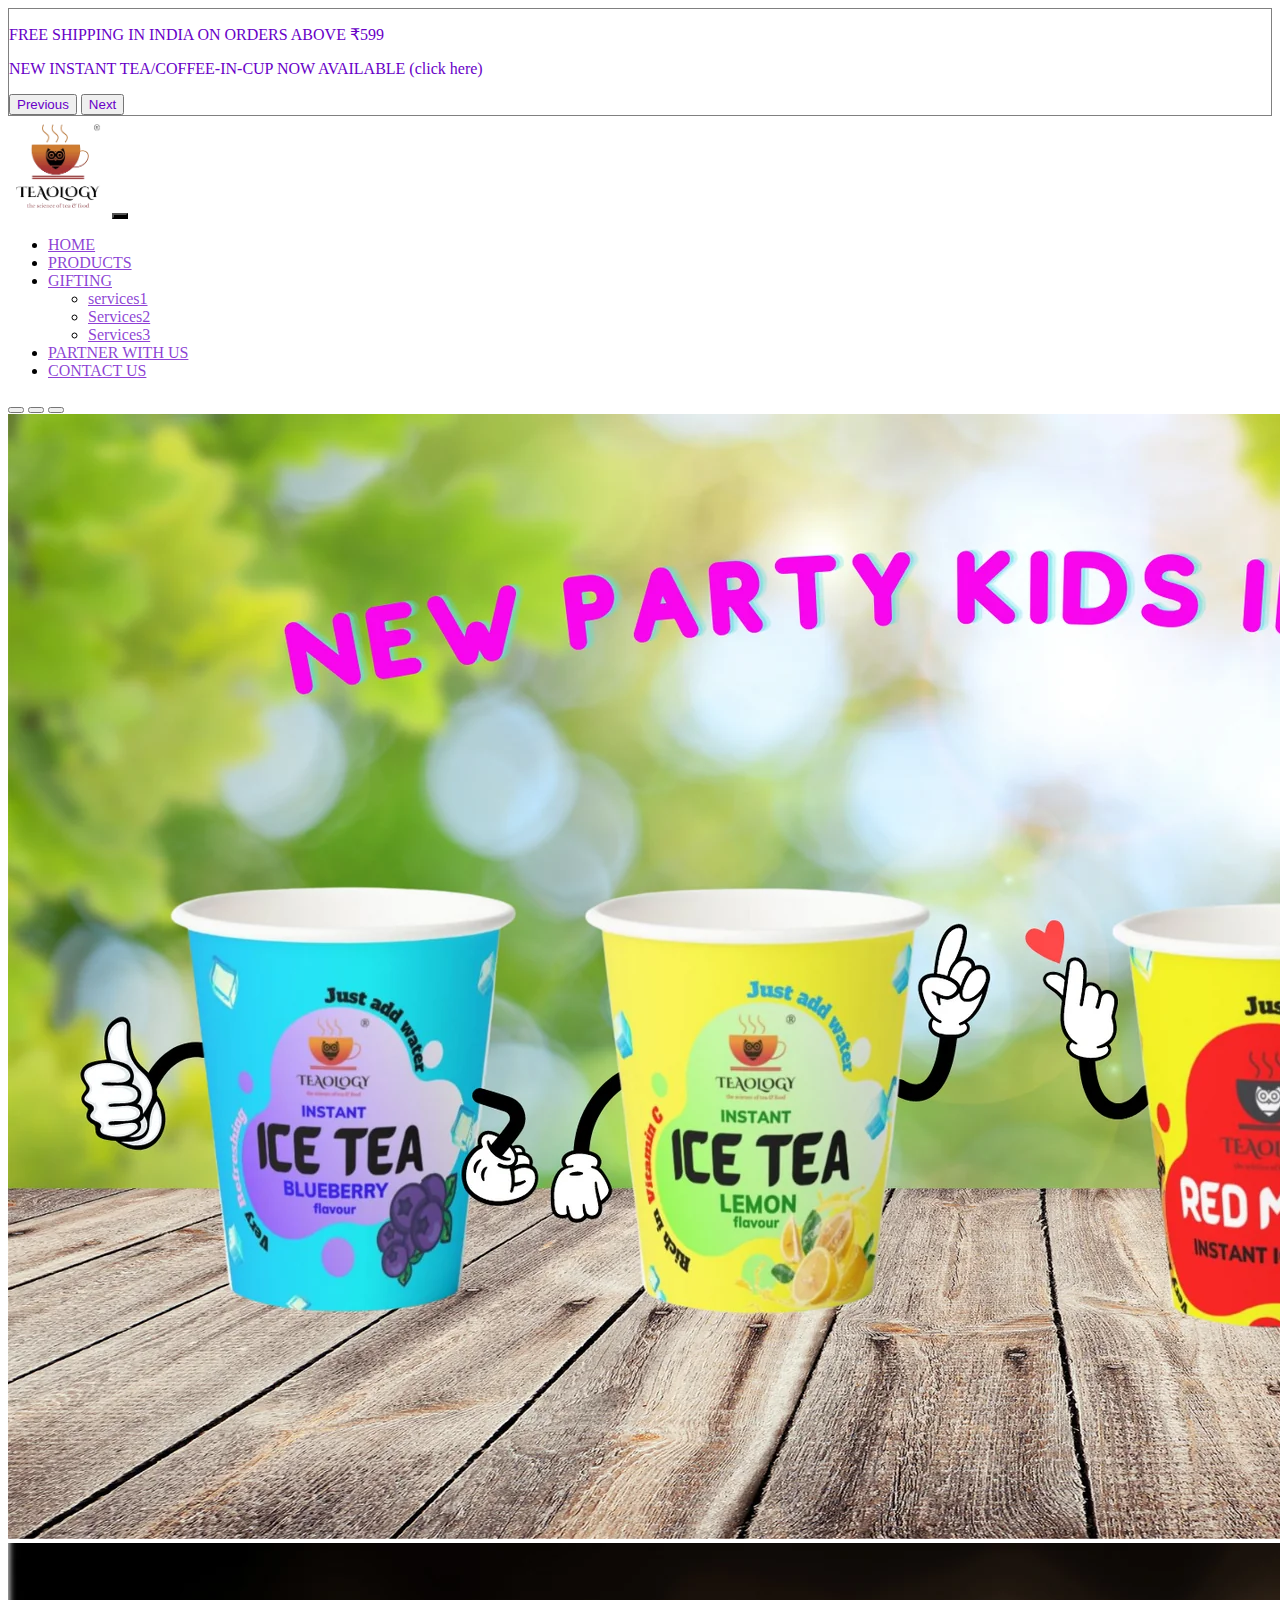
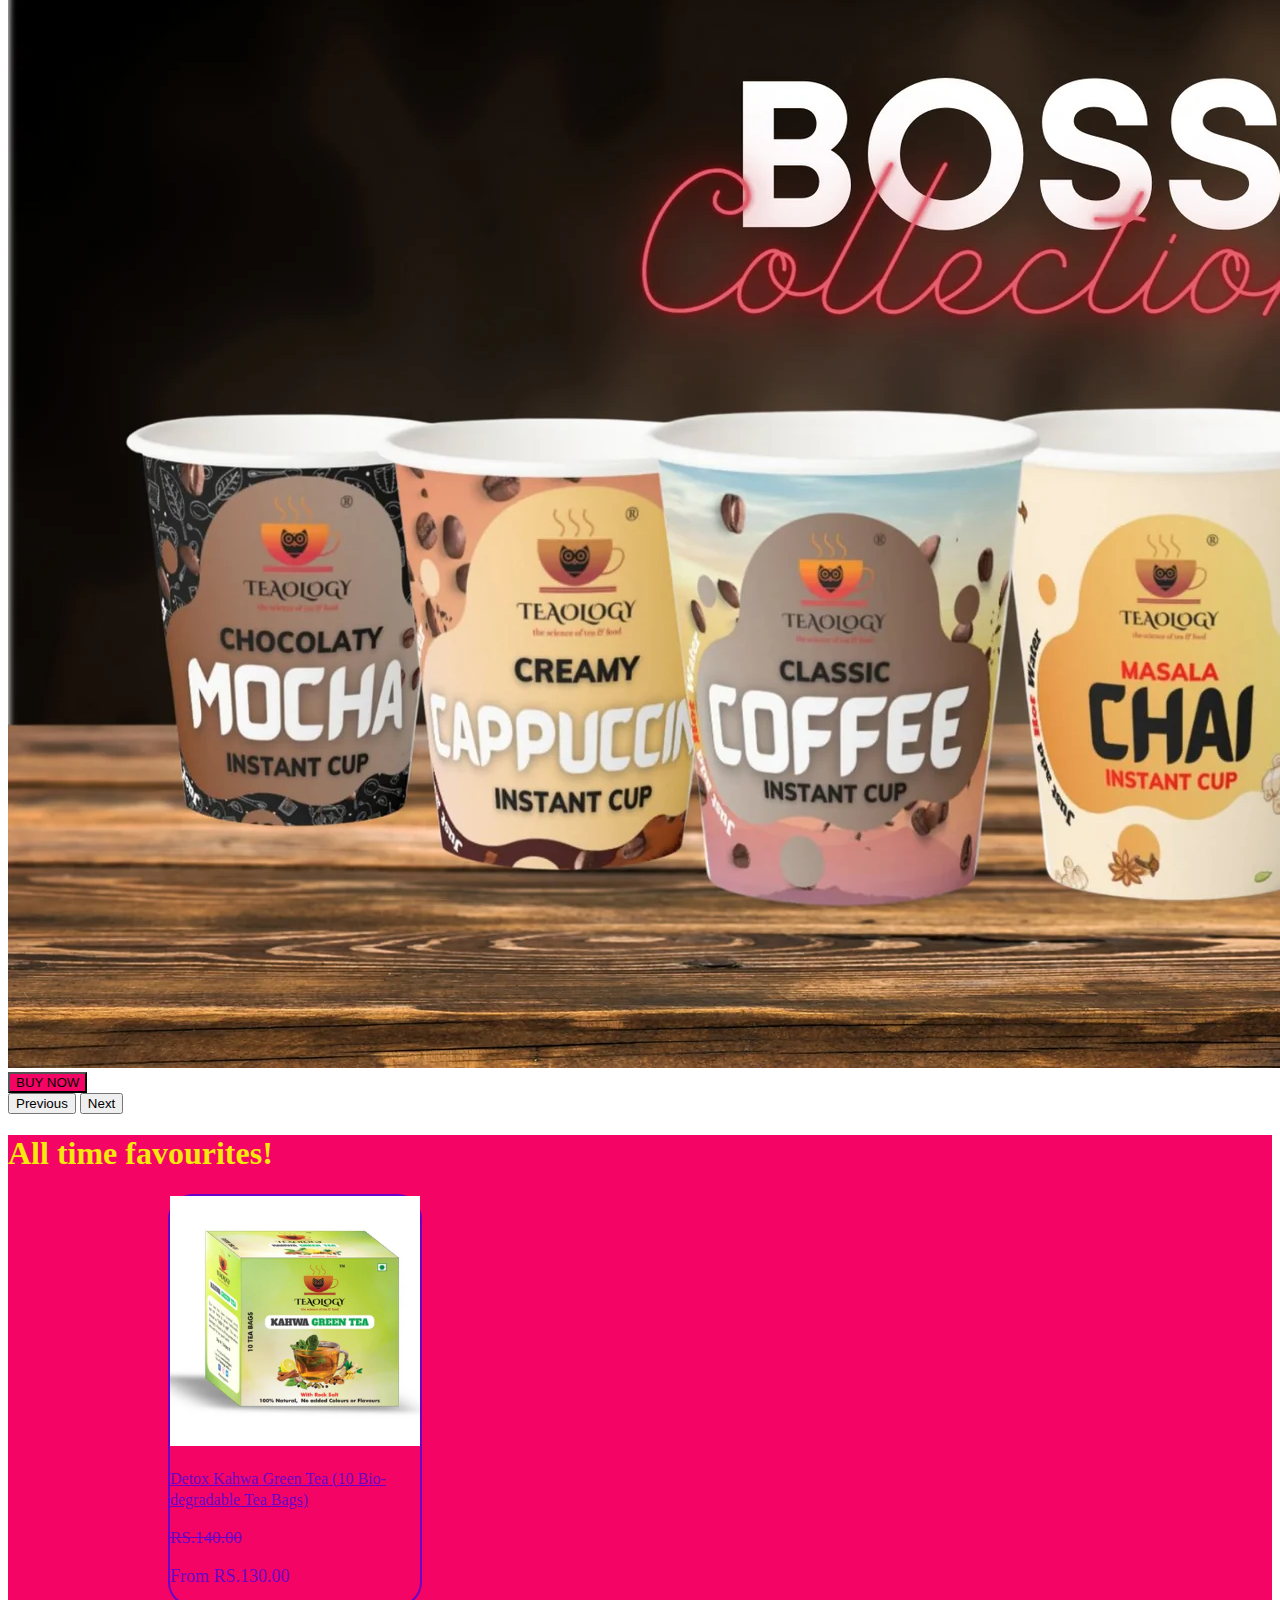
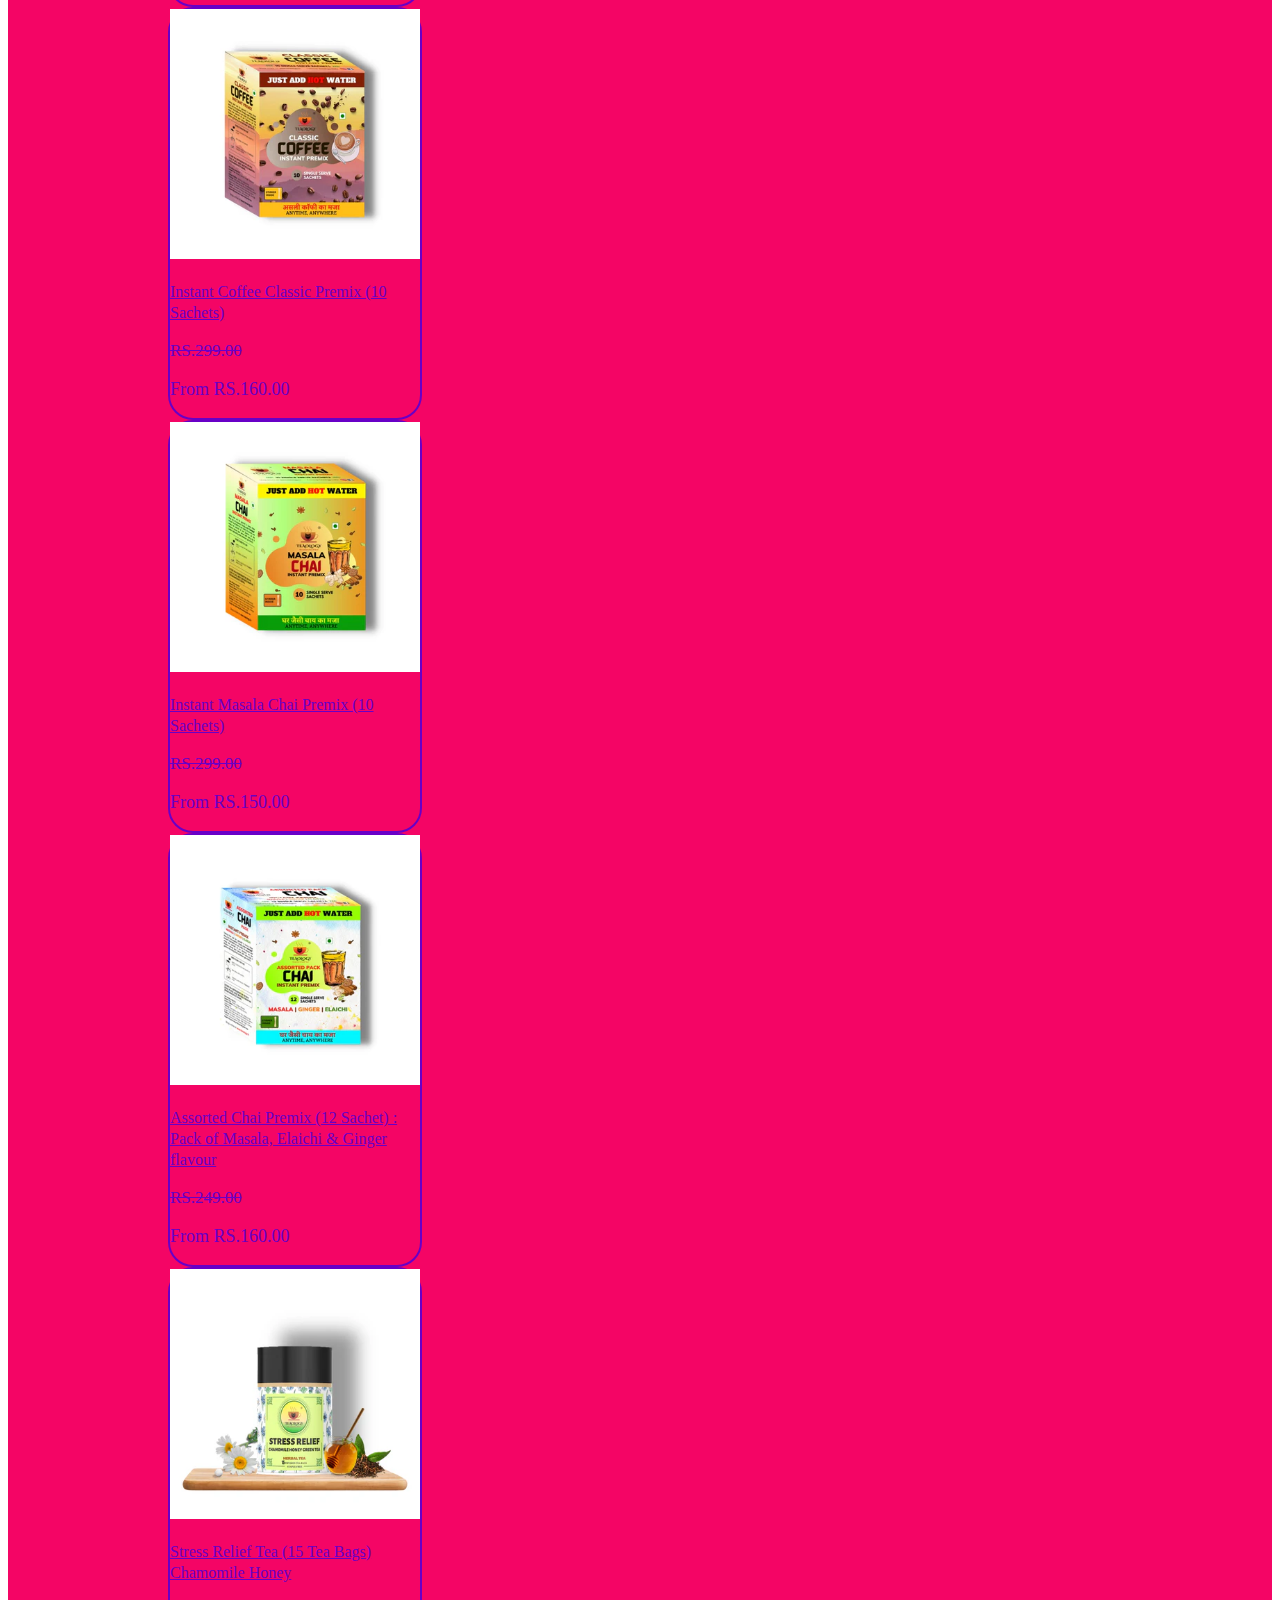
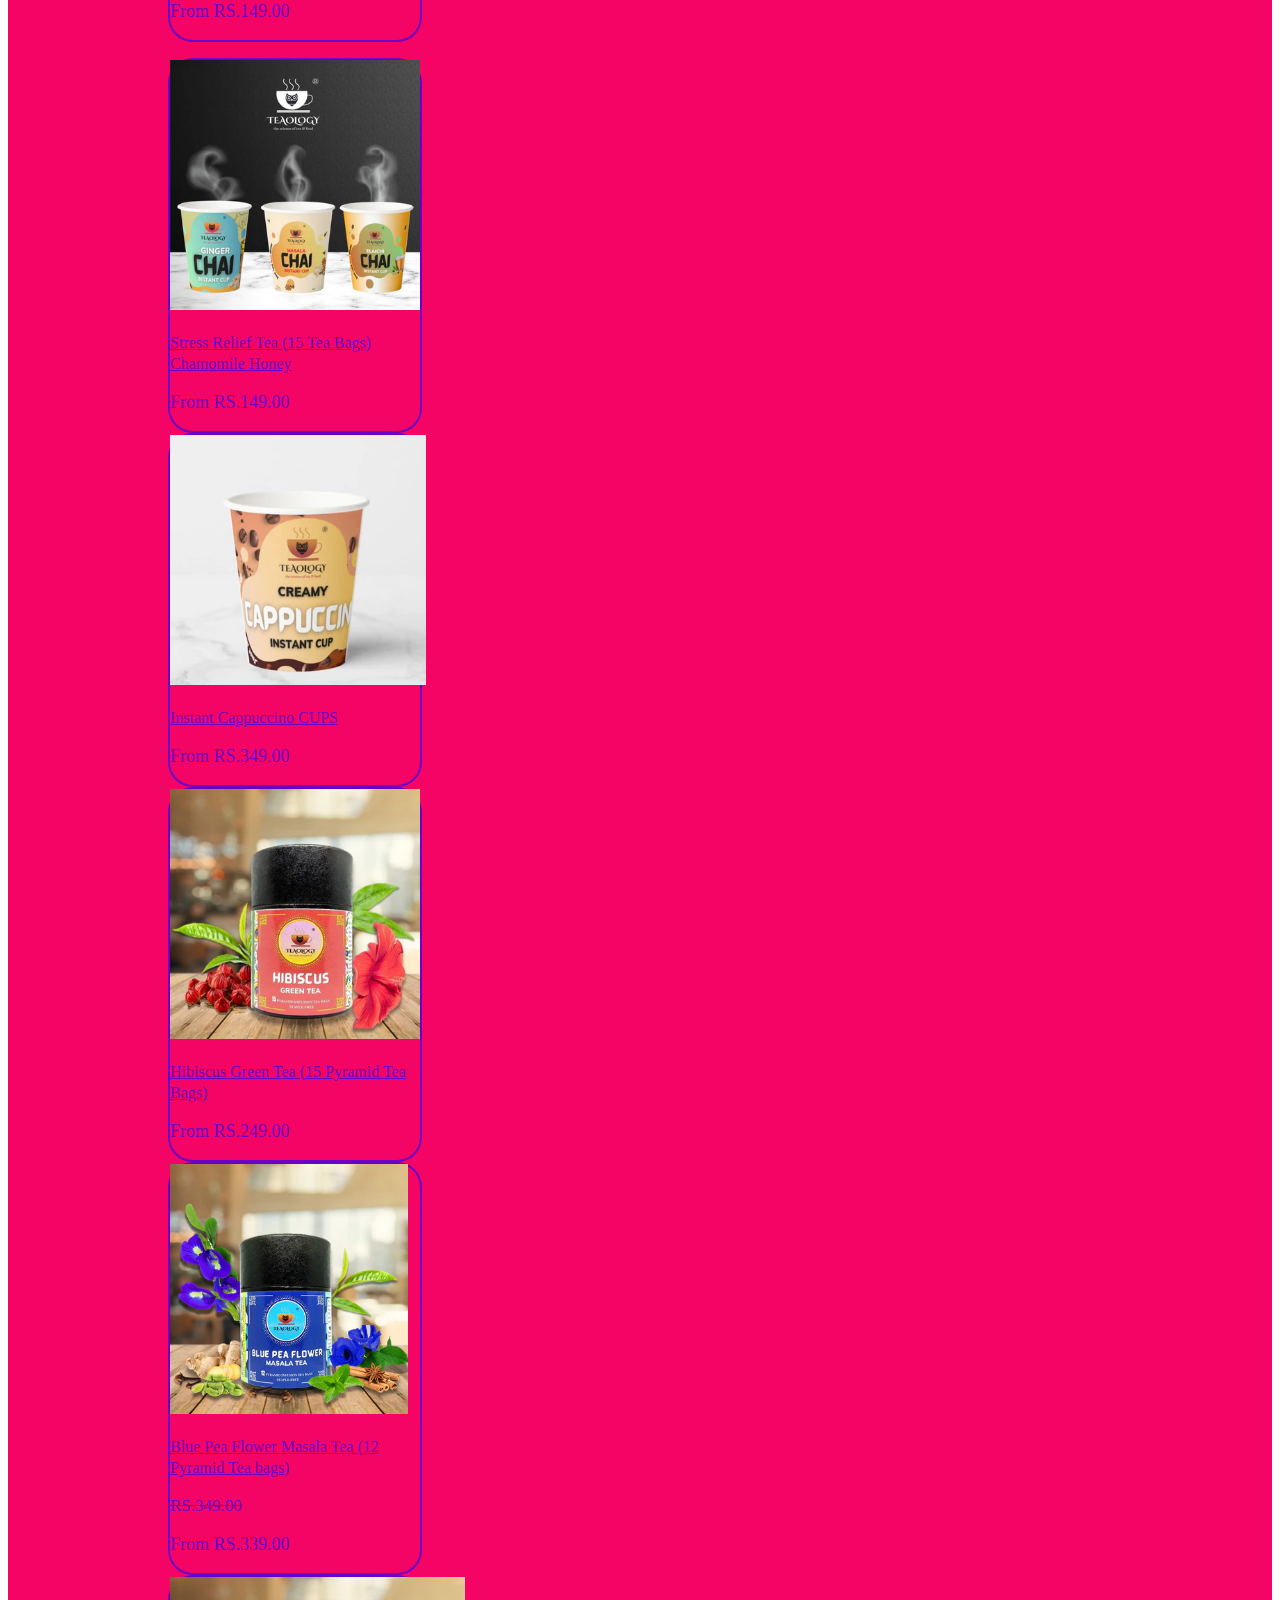
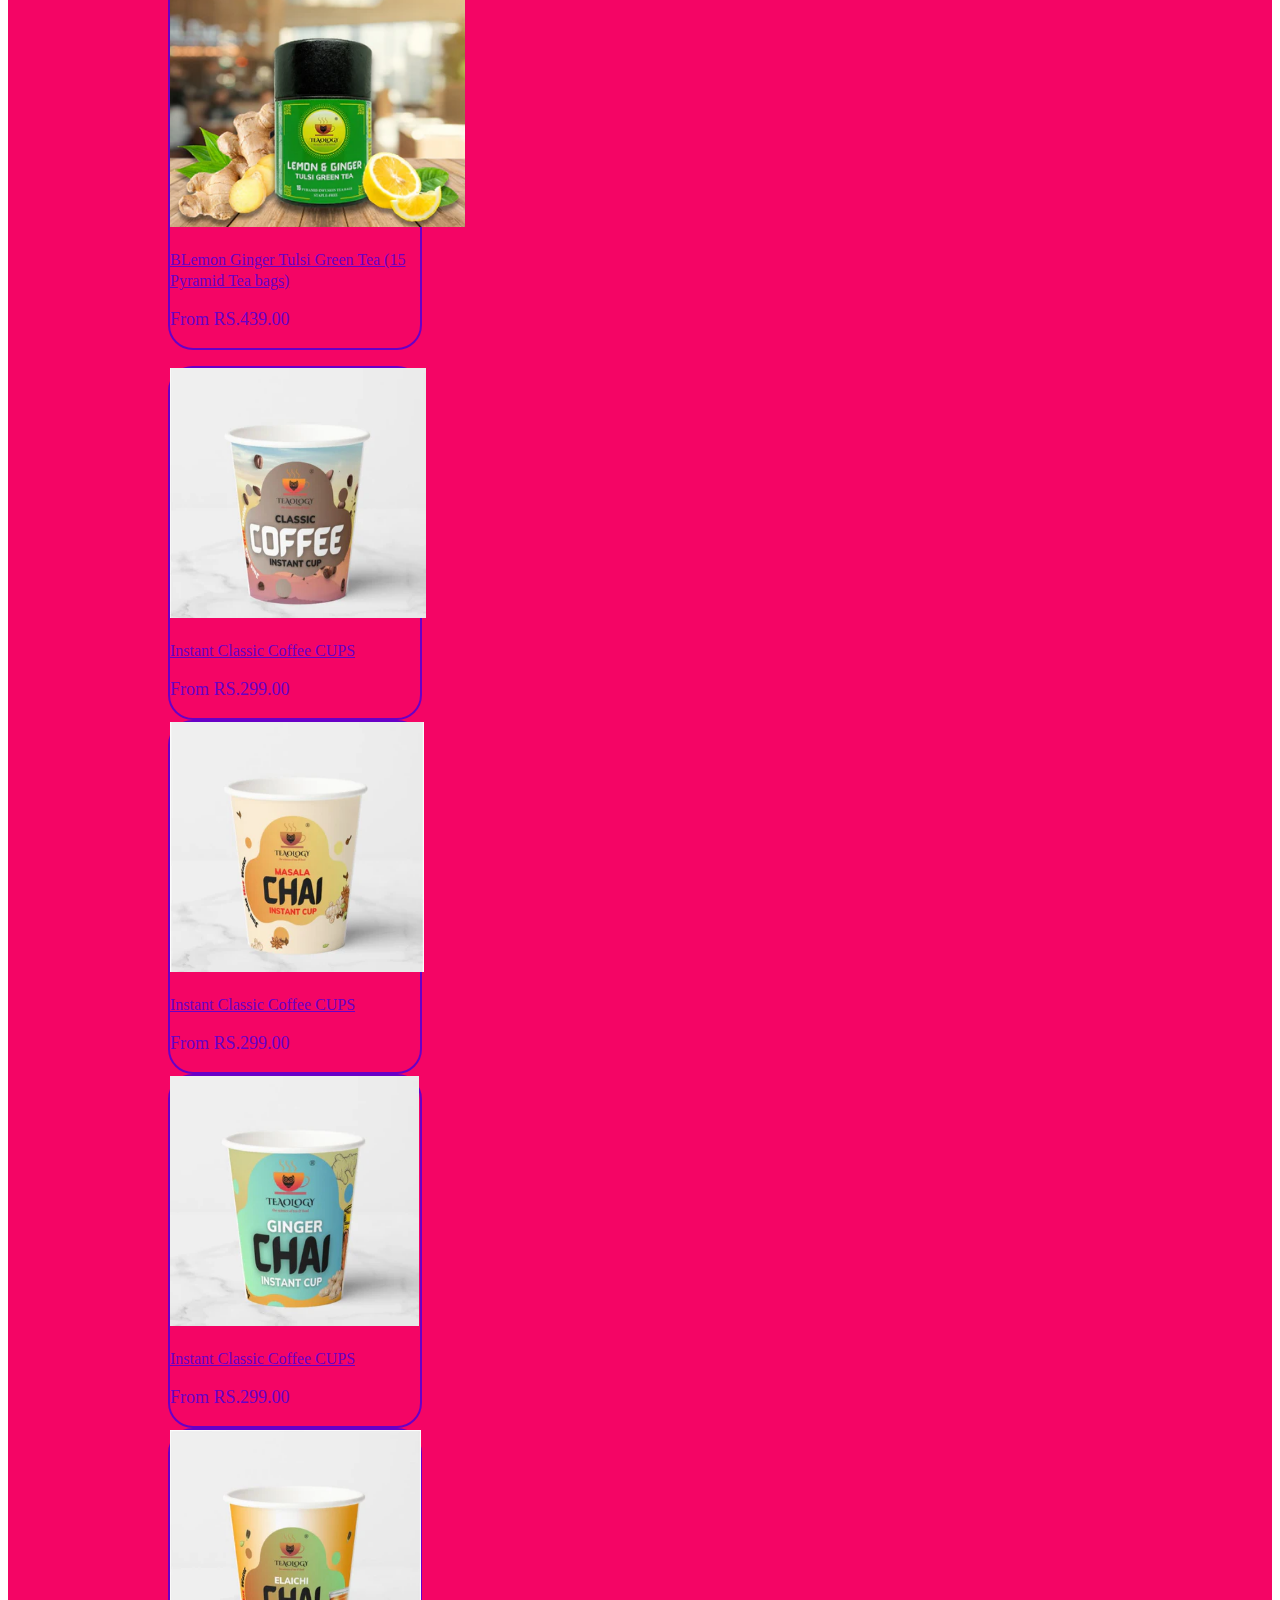
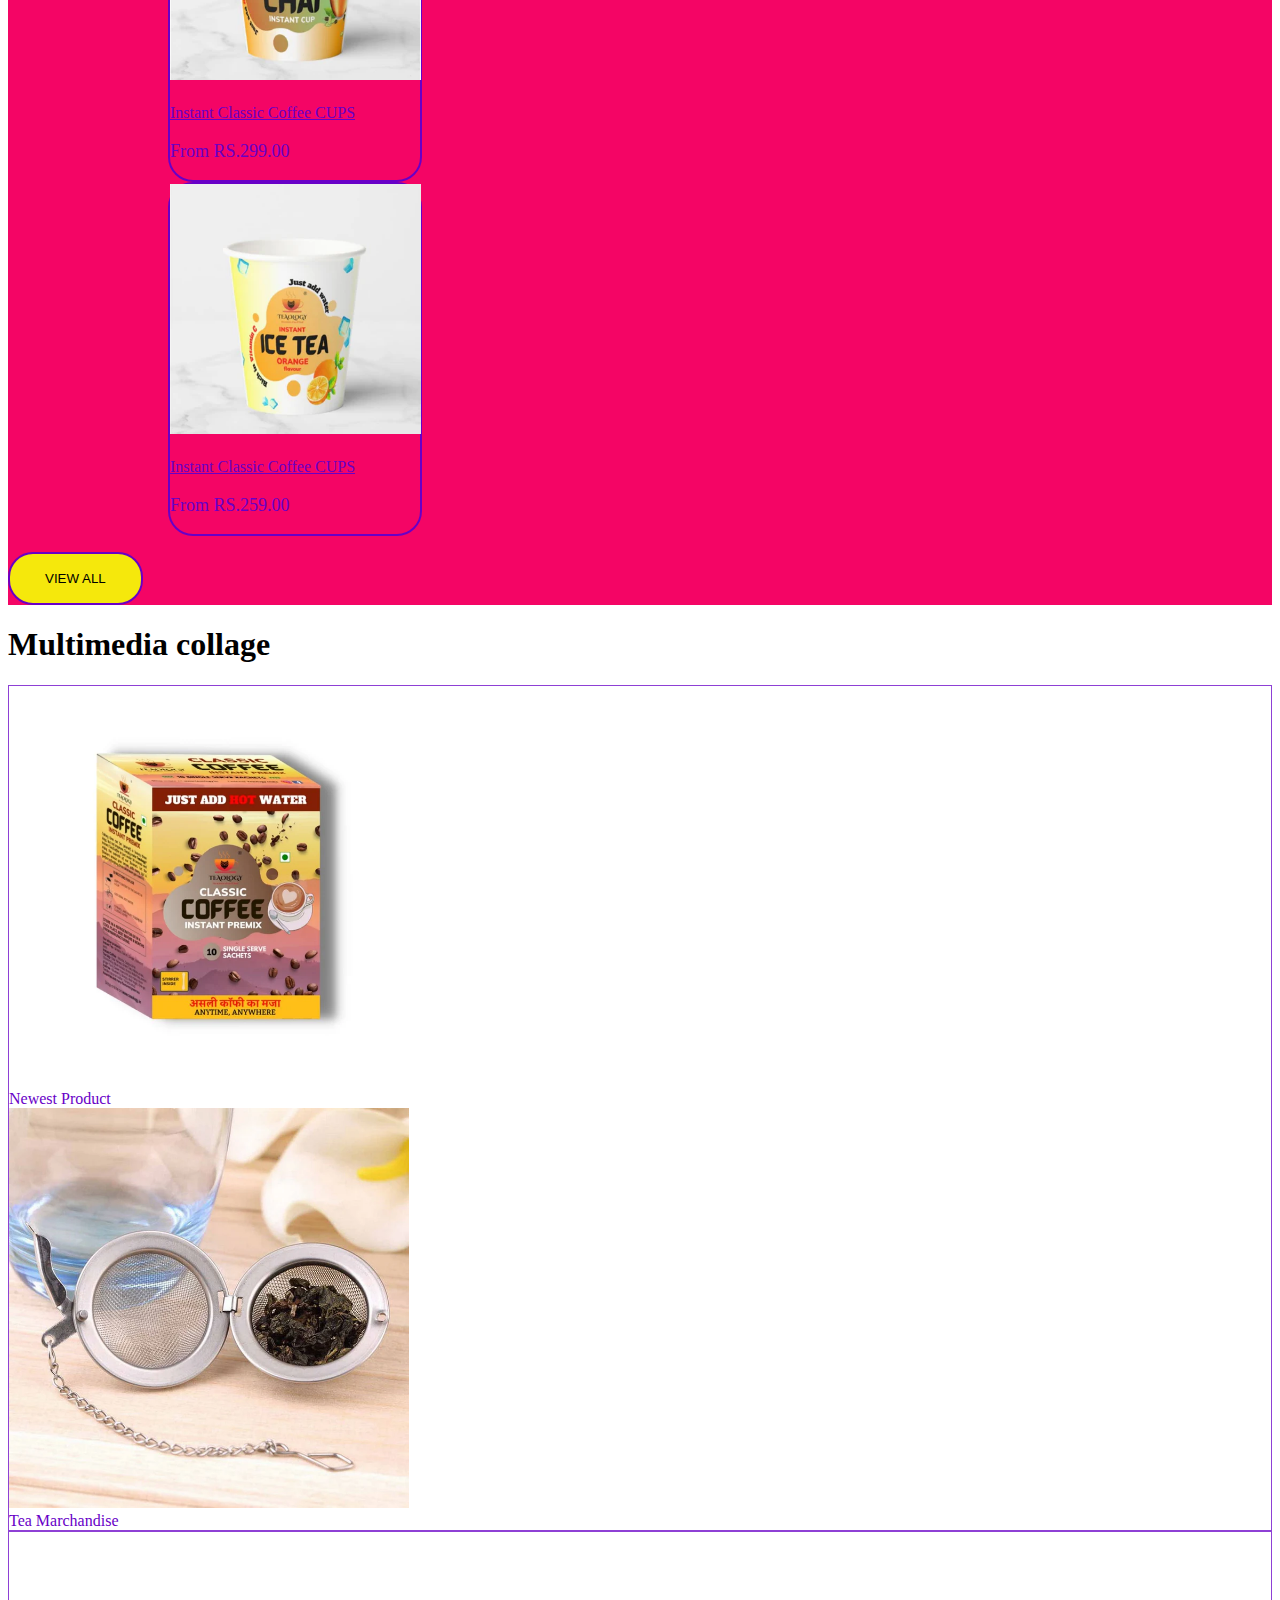
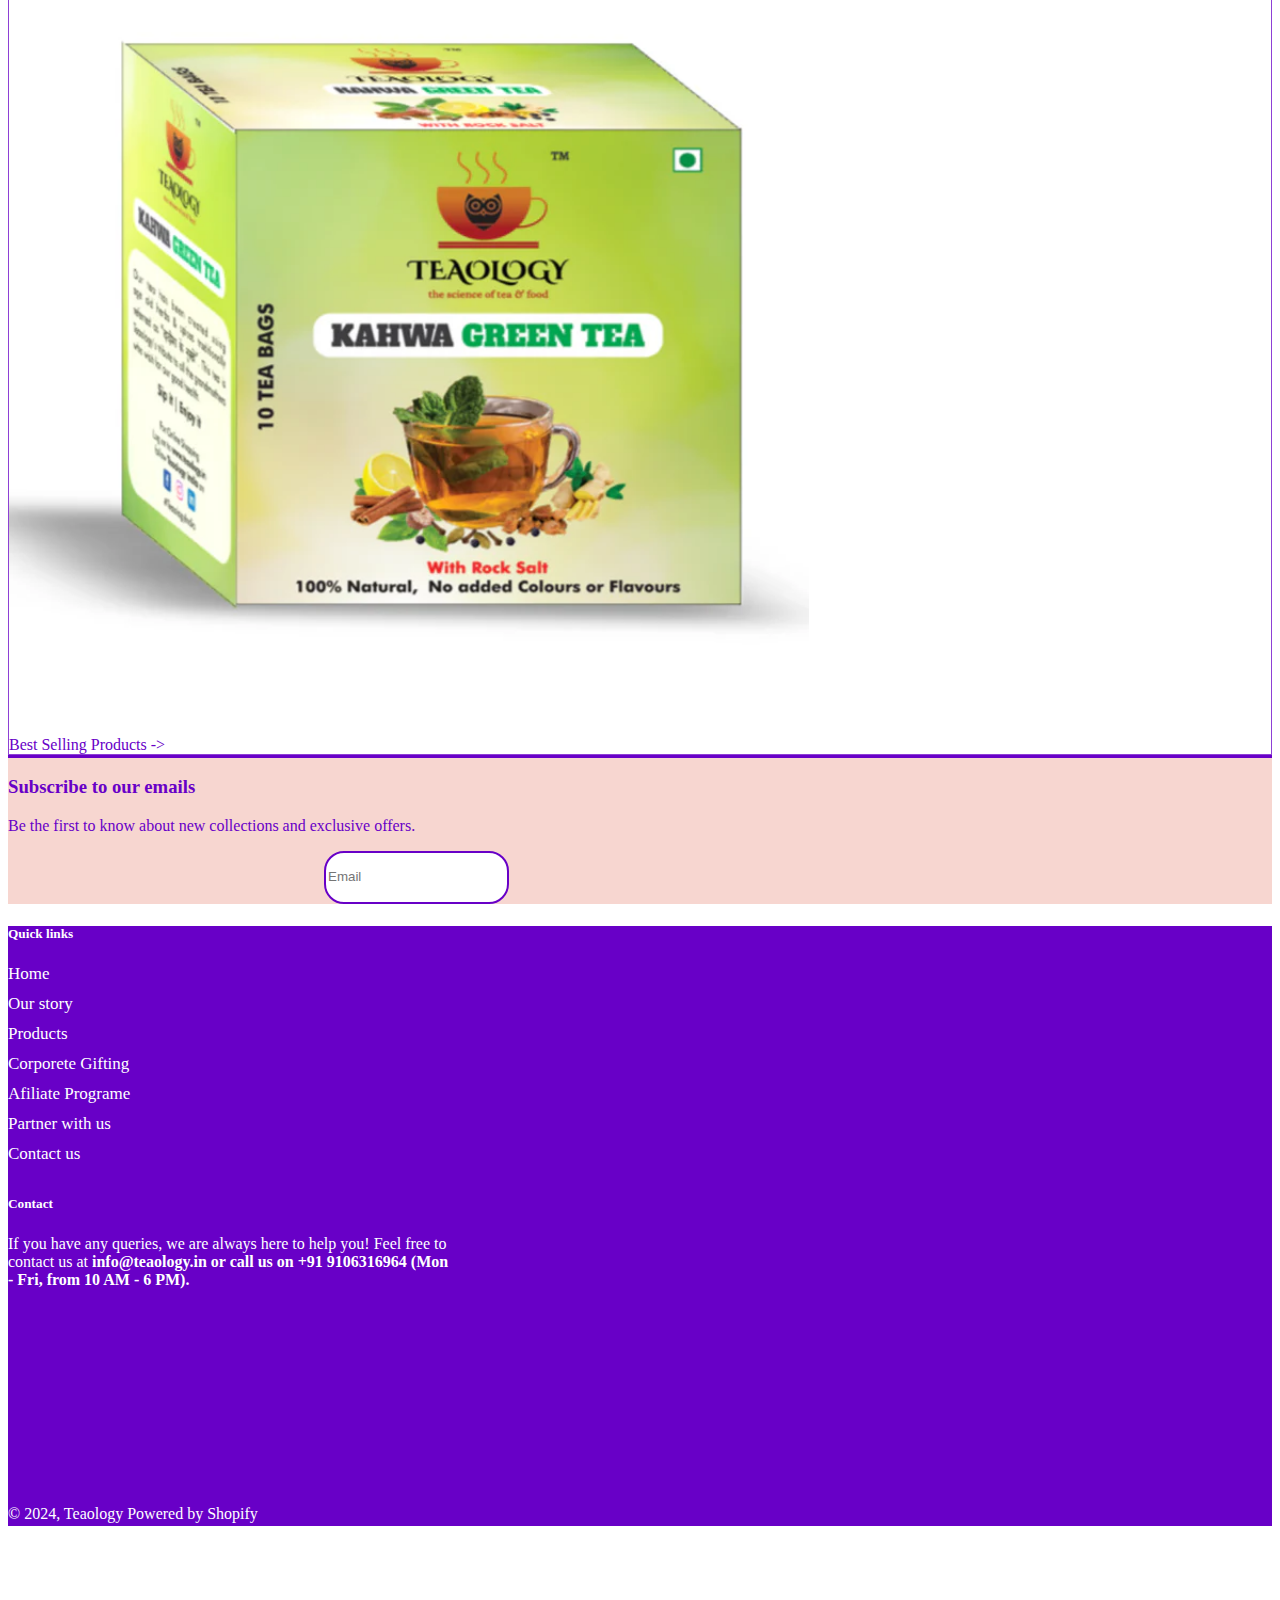
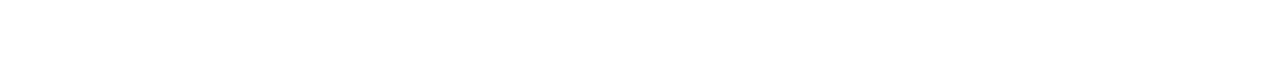
<file: index.html>
<!DOCTYPE html>
<html lang="en">
<head>
    <meta charset="UTF-8">
    <meta name="viewport" content="width=device-width, initial-scale=1.0">
    <title>Document</title>
    <link href="https://cdn.jsdelivr.net/npm/bootstrap@5.0.2/dist/css/bootstrap.min.css" rel="stylesheet" integrity="sha384-EVSTQN3/azprG1Anm3QDgpJLIm9Nao0Yz1ztcQTwFspd3yD65VohhpuuCOmLASjC" crossorigin="anonymous">
    <link rel="stylesheet" href="https://cdn.jsdelivr.net/npm/bootstrap-icons@1.11.1/font/bootstrap-icons.css" integrity="sha384-4LISF5TTJX/fLmGSxO53rV4miRxdg84mZsxmO8Rx5jGtp/LbrixFETvWa5a6sESd" crossorigin="anonymous">
    <link rel="stylesheet" href="style.css">
</head>
<body>
    <section  id="nav" >

      <div id="carouselExampleControls" class="carousel slide p-3 text-center" data-bs-ride="carousel">
        <div class="carousel-inner">
          <div class="carousel-item active">
            <p>FREE SHIPPING IN INDIA ON ORDERS ABOVE ₹599</p>
          </div>
          <div class="carousel-item">
            <p>NEW INSTANT TEA/COFFEE-IN-CUP NOW AVAILABLE (click here)</p>
          </div>
        </div>

        <button class="carousel-control-prev" type="button" data-bs-target="#carouselExampleControls" data-bs-slide="prev">
          <span class="carousel-control-prev-icon" aria-hidden="true"></span>
          <span class="visually-hidden">Previous</span>
        </button>
        <button class="carousel-control-next" type="button" data-bs-target="#carouselExampleControls" data-bs-slide="next">
          <span class="carousel-control-next-icon" aria-hidden="true"></span>
          <span class="visually-hidden">Next</span>
        </button>
      </div>

        <nav class="navbar navbar-expand-lg ">
            
            <div class="container-fluid p-1 mx-5" >
              <img src="images/images-removebg-preview.png" height="100px" width="100px"  alt="" class="mx-5">
              <button class="navbar-toggler" type="button" data-bs-toggle="collapse" data-bs-target="#navbarSupportedContent" aria-controls="navbarSupportedContent" aria-expanded="false" aria-label="Toggle navigation">
                <span class="navbar-toggler-icon"></span>
              </button>
              <div class="collapse navbar-collapse" id="navbarSupportedContent">
                <ul class="navbar-nav me-auto">
                  <li class="nav-item">
                    <a class="nav-link active px-3" aria-current="page" href="index.html">HOME</a>
                  </li>
                  <li class="nav-item">
                    <a class="nav-link px-3" href="#">PRODUCTS</a>
                  </li>
                  <li class="nav-item dropdown">
                    <a class="nav-link dropdown-toggle px-3" href="#" id="navbarDropdown" role="button" data-bs-toggle="dropdown" aria-expanded="false">
                      GIFTING
                    </a>
                    <ul class="dropdown-menu" aria-labelledby="navbarDropdown">
                      <li><a class="dropdown-item " href="Service.html">services1</a></li>
                      <li><a class="dropdown-item " href="#">Services2</a></li>
                      <li><a class="dropdown-item " href="#">Services3</a></li>
                    </ul>
                  </li>
                  <li class="nav-item">
                    <a class="nav-link px-3" href="#">PARTNER WITH US</a>
                  </li>
                  <li class="nav-item">
                    <a class="nav-link px-3" href="contact.html">CONTACT US</a>
                  </li>
                </ul>
                <form class="d-flex mx-5">
                  <div><a href="#"><i class="bi bi-search px-3 h5"></i></a></div>
                  <div><a href="#"><i class="bi bi-person px-3 h5"></i></a></div>
                  <div><a href="#"><i class="bi bi-bag px-3 h5"></i></a></div>
                </form>
              </div>
            </div>
          </nav>
        </section>


    <section id="banner">
        <div id="carouselExampleIndicators" class="carousel slide" data-bs-ride="carousel">
            <div class="carousel-indicators">
              <button type="button" data-bs-target="#carouselExampleIndicators" data-bs-slide-to="0" class="active" aria-current="true" aria-label="Slide 1"></button>
              <button type="button" data-bs-target="#carouselExampleIndicators" data-bs-slide-to="1" aria-label="Slide 2"></button>
              <button type="button" data-bs-target="#carouselExampleIndicators" data-bs-slide-to="2" aria-label="Slide 3"></button>
            </div>
            <div class="carousel-inner">
              <div class="carousel-item active">
                <img src="images/Bold_Sale_Brand_Website_Homepage_Banner_1.webp" class=" w-100" alt="...">
              </div>
              <div class="carousel-item">
                <img src="images/Bold_Sale_Brand_Website_Homepage_Banner_2.webp" class=" w-100" alt="...">
              </div>
            </div>
            <div class="d-flex justify-content-center mt-5">
            <button type="button" class=" text-center  text-white p-3" id="banner_button">BUY NOW</button>
            </div>
            <button class="carousel-control-prev" type="button" data-bs-target="#carouselExampleIndicators" data-bs-slide="prev">
              <span class="carousel-control-prev-icon" aria-hidden="true"></span>
              <span class="visually-hidden">Previous</span>
            </button>
            <button class="carousel-control-next" type="button" data-bs-target="#carouselExampleIndicators" data-bs-slide="next">
              <span class="carousel-control-next-icon" aria-hidden="true"></span>
              <span class="visually-hidden">Next</span>
            </button>
          </div>
          </section>

          <section  class="product mt-5 pb-5">
            <div class="product1 m-5-lg">
            <h1 class=" p-3 fs-1">All time favourites!</h1>
            <div class="card1 d-flex flex-column flex-md-row gap-3">
            <div class="card" >
              <img src="images/Kahwa3Dbox.webp" class="card-img-top" alt="..." height="250px" >
              <div class="card-body">
                <p class="card-title"><a href="#">Detox Kahwa Green Tea (10 Bio-degradable Tea Bags)</a></p>
                
                <form class="d-flex pt-3">
                  <div><i class="bi bi-star-fill px-1 "></i></div>
                  <div><i class="bi bi-star-fill px-1 "></i></i></div>
                  <div><i class="bi bi-star-fill px-1 "></i></i></div>
                  <div><i class="bi bi-star-fill px-1 "></i></i></div>
                  <div><i class="bi bi-star-fill px-1 "></i></i></div>
                </form>

                <p class="pt-3 price"> RS.140.00</p>
                <p class="">From RS.130.00</p>
              </div>
            </div>

            <div class="card" >
              <img src="images/2.webp" class="card-img-top" alt="..." height="250px" >
              <div class="card-body">
                <p class="card-title"><a href="#">Instant Coffee Classic Premix (10 Sachets)</a></p>
                
                <form class="d-flex pt-3">
                  <div><i class="bi bi-star-fill px-1 "></i></div>
                  <div><i class="bi bi-star-fill px-1 "></i></i></div>
                  <div><i class="bi bi-star-fill px-1 "></i></i></div>
                  <div><i class="bi bi-star-fill px-1 "></i></i></div>
                  <div><i class="bi bi-star-fill px-1 "></i></i></div>
                </form>

                <p class="pt-3 price"> RS.299.00</p>
                <p class="">From RS.160.00</p>
              </div>
            </div>

            <div class="card" >
              <img src="images/3.webp" class="card-img-top" alt="..." height="250px" >
              <div class="card-body">
                <p class="card-title"><a href="#">Instant Masala Chai Premix (10 Sachets)</a></p>
                
                <form class="d-flex pt-3">
                  <div><i class="bi bi-star-fill px-1 "></i></div>
                  <div><i class="bi bi-star-fill px-1 "></i></i></div>
                  <div><i class="bi bi-star-fill px-1 "></i></i></div>
                  <div><i class="bi bi-star-fill px-1 "></i></i></div>
                  <div><i class="bi bi-star-fill px-1 "></i></i></div>
                </form>

                <p class="pt-3 price"> RS.299.00</p>
                <p class="">From RS.150.00</p>
              </div>
            </div>

            <div class="card" >
              <img src="images/4.webp" class="card-img-top" alt="..." height="250px" >
              <div class="card-body">
                <p class="card-title"><a href="#">Assorted Chai Premix (12 Sachet) : Pack of Masala, Elaichi & Ginger flavour</a></p>
                
                <form class="d-flex pt-3">
                  <div><i class="bi bi-star-fill px-1 "></i></div>
                  <div><i class="bi bi-star-fill px-1 "></i></i></div>
                  <div><i class="bi bi-star-fill px-1 "></i></i></div>
                  <div><i class="bi bi-star-fill px-1 "></i></i></div>
                  <div><i class="bi bi-star-fill px-1 "></i></i></div>
                </form>

                <p class="pt-3 price"> RS.249.00</p>
                <p class="">From RS.160.00</p>
              </div>
            </div>

            <div class="card" >
              <img src="images/5.webp" class="card-img-top" alt="..." height="250px" >
              <div class="card-body">
                <p class="card-title"><a href="#">Stress Relief Tea (15 Tea Bags) Chamomile Honey</a></p>
                
                <form class="d-flex pt-3">
                  <div><i class="bi bi-star-fill px-1 "></i></div>
                  <div><i class="bi bi-star-fill px-1 "></i></i></div>
                  <div><i class="bi bi-star-fill px-1 "></i></i></div>
                  <div><i class="bi bi-star-fill px-1 "></i></i></div>
                  <div><i class="bi bi-star-fill px-1 "></i></i></div>
                </form>

                <!-- <p class="pt-3 price"> RS.140.00</p> -->
                <p class="">From RS.149.00</p>
              </div>
            </div>
      </div>


      <div class="card1 d-flex flex-column flex-md-row gap-3 ">
        <div class="card" >
          <img src="images/7.webp" class="card-img-top" alt="..." height="250px" >
          <div class="card-body">
            <p class="card-title"><a href="#">Stress Relief Tea (15 Tea Bags) Chamomile Honey</a></p>
            
            <form class="d-flex pt-3">
              <div><i class="bi bi-star-fill px-1 "></i></div>
              <div><i class="bi bi-star-fill px-1 "></i></i></div>
              <div><i class="bi bi-star-fill px-1 "></i></i></div>
              <div><i class="bi bi-star-fill px-1 "></i></i></div>
              <div><i class="bi bi-star-fill px-1 "></i></i></div>
            </form>

            <!-- <p class="pt-3 price"> RS.140.00</p> -->
            <p class="">From RS.149.00</p>
          </div>
        </div>
  
        <div class="card" >
          <img src="images/8.webp" class="card-img-top" alt="..." height="250px" >
          <div class="card-body">
            <p class="card-title"><a href="#">Instant Cappuccino CUPS</a></p>
            
            <form class="d-flex pt-3">
              <div><i class="bi bi-star-fill px-1 "></i></div>
              <div><i class="bi bi-star-fill px-1 "></i></i></div>
              <div><i class="bi bi-star-fill px-1 "></i></i></div>
              <div><i class="bi bi-star-fill px-1 "></i></i></div>
              <div><i class="bi bi-star-fill px-1 "></i></i></div>
            </form>

            <!-- <p class="pt-3 price"> RS.249.00</p> -->
            <p class="">From RS.349.00</p>
          </div>
        </div>
  
        <div class="card" >
          <img src="images/9.webp" class="card-img-top" alt="..." height="250px" >
          <div class="card-body">
            <p class="card-title"><a href="#">Hibiscus Green Tea (15 Pyramid Tea Bags)</a></p>
            
            <form class="d-flex pt-3">
              <div><i class="bi bi-star-fill px-1 "></i></div>
              <div><i class="bi bi-star-fill px-1 "></i></i></div>
              <div><i class="bi bi-star-fill px-1 "></i></i></div>
              <div><i class="bi bi-star-fill px-1 "></i></i></div>
              <div><i class="bi bi-star-fill px-1 "></i></i></div>
            </form>

            <!-- <p class="pt-3 price"> RS.249.00</p> -->
            <p class="">From RS.249.00</p>
          </div>
        </div>

        <div class="card" >
        <img src="images/10.webp" class="card-img-top" alt="..." height="250px" >
        <div class="card-body">
          <p class="card-title"><a href="#">Blue Pea Flower Masala Tea (12 Pyramid Tea bags)</a></p>
          
          <form class="d-flex pt-3">
            <div><i class="bi bi-star-fill px-1 "></i></div>
            <div><i class="bi bi-star-fill px-1 "></i></i></div>
            <div><i class="bi bi-star-fill px-1 "></i></i></div>
            <div><i class="bi bi-star-fill px-1 "></i></i></div>
            <div><i class="bi bi-star-fill px-1 "></i></i></div>
          </form>

          <p class="pt-3 price"> RS.349.00</p>
          <p class="">From RS.339.00</p>
        </div>
      </div>
  
        <div class="card" >
          <img src="images/11.webp" class="card-img-top" alt="..." height="250px" >
          <div class="card-body">
            <p class="card-title"><a href="#">BLemon Ginger Tulsi Green Tea (15 Pyramid Tea bags)</a></p>
            
            <form class="d-flex pt-3">
              <div><i class="bi bi-star-fill px-1 "></i></div>
              <div><i class="bi bi-star-fill px-1 "></i></i></div>
              <div><i class="bi bi-star-fill px-1 "></i></i></div>
              <div><i class="bi bi-star-fill px-1 "></i></i></div>
              <div><i class="bi bi-star-fill px-1 "></i></i></div>
            </form>
  
            <!-- <p class="pt-3 price"> RS.349.00</p> -->
            <p class="">From RS.439.00</p>
          </div>
        </div>
  </div>

  <div class="card1 d-flex flex-column flex-md-row gap-3  ">
    <div class="card" >
      <img src="images/12.webp" class="card-img-top" alt="..." height="250px" >
      <div class="card-body">
        <p class="card-title"><a href="#">Instant Classic Coffee CUPS</a></p>
        
        <form class="d-flex pt-3">
          <div><i class="bi bi-star-fill px-1 "></i></div>
          <div><i class="bi bi-star-fill px-1 "></i></i></div>
          <div><i class="bi bi-star-fill px-1 "></i></i></div>
          <div><i class="bi bi-star-fill px-1 "></i></i></div>
          <div><i class="bi bi-star-fill px-1 "></i></i></div>
        </form>

        <!-- <p class="pt-3 price"> RS.249.00</p> -->
        <p class="">From RS.299.00</p>
      </div>
    </div>

    <div class="card" >
      <img src="images/13.webp" class="card-img-top" alt="..." height="250px" >
      <div class="card-body">
        <p class="card-title"><a href="#">Instant Classic Coffee CUPS</a></p>
        
        <form class="d-flex pt-3">
          <div><i class="bi bi-star-fill px-1 "></i></div>
          <div><i class="bi bi-star-fill px-1 "></i></i></div>
          <div><i class="bi bi-star-fill px-1 "></i></i></div>
          <div><i class="bi bi-star-fill px-1 "></i></i></div>
          <div><i class="bi bi-star-fill px-1 "></i></i></div>
        </form>

        <!-- <p class="pt-3 price"> RS.249.00</p> -->
        <p class="">From RS.299.00</p>
      </div>
    </div>

    <div class="card" >
      <img src="images/14.webp" class="card-img-top" alt="..." height="250px" >
      <div class="card-body">
        <p class="card-title"><a href="#">Instant Classic Coffee CUPS</a></p>
        
        <form class="d-flex pt-3">
          <div><i class="bi bi-star-fill px-1 "></i></div>
          <div><i class="bi bi-star-fill px-1 "></i></i></div>
          <div><i class="bi bi-star-fill px-1 "></i></i></div>
          <div><i class="bi bi-star-fill px-1 "></i></i></div>
          <div><i class="bi bi-star-fill px-1 "></i></i></div>
        </form>

        <!-- <p class="pt-3 price"> RS.249.00</p> -->
        <p class="">From RS.299.00</p>
      </div>
    </div>

    <div class="card" >
      <img src="images/15.webp" class="card-img-top" alt="..." height="250px" >
      <div class="card-body">
        <p class="card-title"><a href="#">Instant Classic Coffee CUPS</a></p>
        
        <form class="d-flex pt-3">
          <div><i class="bi bi-star-fill px-1 "></i></div>
          <div><i class="bi bi-star-fill px-1 "></i></i></div>
          <div><i class="bi bi-star-fill px-1 "></i></i></div>
          <div><i class="bi bi-star-fill px-1 "></i></i></div>
          <div><i class="bi bi-star-fill px-1 "></i></i></div>
        </form>

        <!-- <p class="pt-3 price"> RS.249.00</p> -->
        <p class="">From RS.299.00</p>
      </div>
    </div>

    <div class="card" >
      <img src="images/16.webp" class="card-img-top" alt="..." height="250px" >
      <div class="card-body">
        <p class="card-title"><a href="#">Instant Classic Coffee CUPS</a></p>
        
        <form class="d-flex pt-3">
          <div><i class="bi bi-star-fill px-1 "></i></div>
          <div><i class="bi bi-star-fill px-1 "></i></i></div>
          <div><i class="bi bi-star-fill px-1 "></i></i></div>
          <div><i class="bi bi-star-fill px-1 "></i></i></div>
          <div><i class="bi bi-star-fill px-1 "></i></i></div>
        </form>

        <!-- <p class="pt-3 price"> RS.249.00</p> -->
        <p class="">From RS.259.00</p>
      </div>
    </div>
    </div>
    <div class="product_button d-flex justify-content-center">
    <button type="button" class=" text-center text-white " >VIEW ALL</button>
    </div>
      </section>

      <section class="college mx-5">
        <div>
          <h1>Multimedia collage</h1>
        </div>

        <div class="card1 d-flex flex-column flex-md-row gap-3 m-5-lg container">
          <div class="card mb-5 rounded" >
            <img src="images/17.webp" class="card-img-top" alt="..." height="400px">
            <!-- <div class="card-body"> -->
              <a href="#" class="pb-4">Newest Product</a>
            <!-- </div> -->

            <img src="images/18.webp" class="card-img-top pt-3" alt="..." height="400px">
            <!-- <div class="card-body"> -->
              <a href="#" class="py-4 px-3">Tea Marchandise</a>
            <!-- </div> -->
          </div>

          <div class="card mb-5 rounded" >
            <img src="images/19.webp" class="card-img-top" alt="..." height="800px">
            <!-- <div class="card-body"> -->
              <a href="#" >Best Selling Products -></a>
            <!-- </div> -->

          </div>
          </div>
      </section>

      <section class="subscribe p-5 text-center">
        <div>
          <h3>Subscribe to our emails</h3>
          <p>Be the first to know about new collections and exclusive offers.</p>

          <div class="  email">
            <input type="email" class="form-control " placeholder="Email" required aria-label="email">
          </div>
        </div>
      </section>

  <footer class="p-5  ">
    <div class="footer d-flex flex-column flex-md-row justify-content-evenly pb-5">
      <div class="links">
        <h5 class="pb-3">Quick links</h5>
        <ul >
          <li ><a href="#">Home</a></li>
          <li><a href="#">Our story</a></li>
          <li><a href="#">Products</a></li>
          <li><a href="#">Corporete Gifting</a></li>
          <li><a href="#">Afiliate Programe</a></li>
          <li><a href="#">Partner with us</a></li>
          <li><a href="#">Contact us</a></li>
        </ul>
      </div>
      <div class="contact">
        <h5>Contact</h5>
          <p>If you have any queries, we are always here to help you! Feel free to <br>contact us at <b>info@teaology.in or call us on +91 9106316964 (Mon <br>- Fri, from 10 AM - 6 PM).</b></p>

          <form class="d-flex mx-5">
            <div><a href="#"><i class="bi bi-facebook px-2 h6"></i></a></div>
            <div><a href="#"><i class="bi bi-instagram px-2 h6"></i></a></div>
            <div><a href="#"><i class="bi bi-youtube px-2 h6"></i></a></div>
          </form>

      </div>
    </div>
    <form class="d-flex mx-5">
      <div><p>© 2024, Teaology Powered by Shopify</p></div>
      <div><p><a href="#" class="px-1">.Refund Policy</a></p></div>
      <div><p><a href="#" class="px-1">.Privacy Policy</a></p></div>
      <div><p><a href="#" class="px-1">.Terms Of Service</a></p></div>
      <div><p><a href="#" class="px-1">.Shiping Policy</a></p></div>

      <div></div>
    </form>

  </footer>      




</body>
</html>
<script src="https://cdn.jsdelivr.net/npm/bootstrap@5.0.2/dist/js/bootstrap.bundle.min.js" integrity="sha384-MrcW6ZMFYlzcLA8Nl+NtUVF0sA7MsXsP1UyJoMp4YLEuNSfAP+JcXn/tWtIaxVXM" crossorigin="anonymous"></script>

<script src="https://ajax.googleapis.com/ajax/libs/jquery/3.7.1/jquery.min.js"></script>
</file>
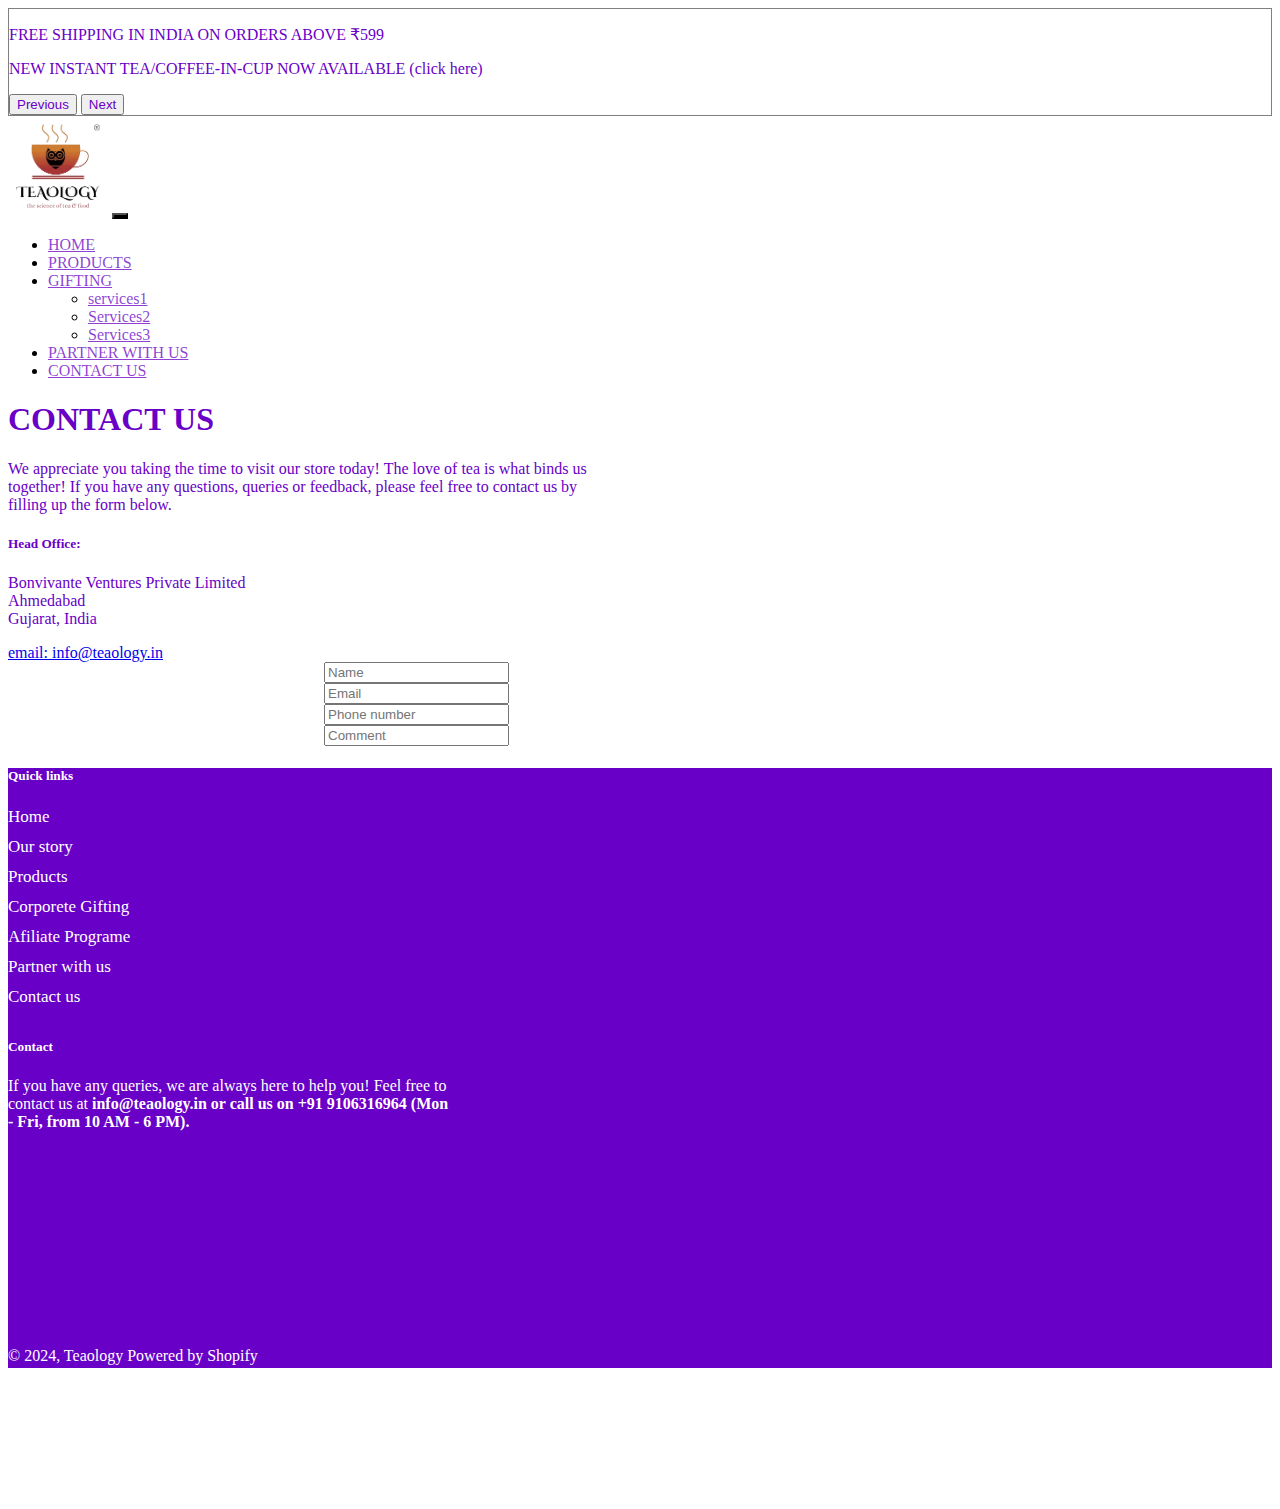
<file: contact.html>
<!DOCTYPE html>
<html lang="en">
<head>
    <meta charset="UTF-8">
    <meta name="viewport" content="width=device-width, initial-scale=1.0">
    <title>Document</title>
    <link href="https://cdn.jsdelivr.net/npm/bootstrap@5.0.2/dist/css/bootstrap.min.css" rel="stylesheet" integrity="sha384-EVSTQN3/azprG1Anm3QDgpJLIm9Nao0Yz1ztcQTwFspd3yD65VohhpuuCOmLASjC" crossorigin="anonymous">
    <link rel="stylesheet" href="https://cdn.jsdelivr.net/npm/bootstrap-icons@1.11.1/font/bootstrap-icons.css" integrity="sha384-4LISF5TTJX/fLmGSxO53rV4miRxdg84mZsxmO8Rx5jGtp/LbrixFETvWa5a6sESd" crossorigin="anonymous">
    <link rel="stylesheet" href="style.css">
</head>
<body>
    <section  id="nav" >
      <div id="carouselExampleControls" class="carousel slide p-3 text-center" data-bs-ride="carousel">
        <div class="carousel-inner">
          <div class="carousel-item active">
            <p>FREE SHIPPING IN INDIA ON ORDERS ABOVE ₹599</p>
          </div>
          <div class="carousel-item">
            <p>NEW INSTANT TEA/COFFEE-IN-CUP NOW AVAILABLE (click here)</p>
          </div>
        </div>

        <button class="carousel-control-prev" type="button" data-bs-target="#carouselExampleControls" data-bs-slide="prev">
          <span class="carousel-control-prev-icon" aria-hidden="true"></span>
          <span class="visually-hidden">Previous</span>
        </button>
        <button class="carousel-control-next" type="button" data-bs-target="#carouselExampleControls" data-bs-slide="next">
          <span class="carousel-control-next-icon" aria-hidden="true"></span>
          <span class="visually-hidden">Next</span>
        </button>
      </div>

        <nav class="navbar navbar-expand-lg  bg-light ">
            
            <div class="container-fluid p-1 mx-5" >
              <img src="images/images-removebg-preview.png" height="100px" width="100px"  alt="" class="mx-5">
              <button class="navbar-toggler" type="button" data-bs-toggle="collapse" data-bs-target="#navbarSupportedContent" aria-controls="navbarSupportedContent" aria-expanded="false" aria-label="Toggle navigation">
                <span class="navbar-toggler-icon"></span>
              </button>
              <div class="collapse navbar-collapse" id="navbarSupportedContent">
                <ul class="navbar-nav me-auto">
                  <li class="nav-item">
                    <a class="nav-link active px-3" aria-current="page" href="index.html">HOME</a>
                  </li>
                  <li class="nav-item">
                    <a class="nav-link px-3" href="#">PRODUCTS</a>
                  </li>
                  <li class="nav-item dropdown">
                    <a class="nav-link dropdown-toggle px-3" href="#" id="navbarDropdown" role="button" data-bs-toggle="dropdown" aria-expanded="false">
                      GIFTING
                    </a>
                    <ul class="dropdown-menu" aria-labelledby="navbarDropdown">
                      <li><a class="dropdown-item " href="Service.html">services1</a></li>
                      <li><a class="dropdown-item " href="#">Services2</a></li>
                      <li><a class="dropdown-item " href="#">Services3</a></li>
                    </ul>
                  </li>
                  <li class="nav-item">
                    <a class="nav-link px-3" href="#">PARTNER WITH US</a>
                  </li>
                  <li class="nav-item">
                    <a class="nav-link px-3" href="Contact.html">CONTACT US</a>
                  </li>
                </ul>
                <form class="d-flex mx-5">
                  <div><i class="bi bi-search px-3 h5"></i></div>
                  <div><i class="bi bi-person px-3 h5"></i></i></div>
                  <div><i class="bi bi-bag px-3 h5"></i></i></div>
                </form>
              </div>
            </div>
          </nav>
        </section>

        <section class="contact1 m-5">
          <div class="text-center mx-3">
            <h1>CONTACT US</h1>
            <p class="fw-lighter">We appreciate you taking the time to visit our store today! The love of tea is what binds us <br> together! If you have any questions, queries or feedback, please feel free to contact us by <br> filling up the form below. </p>
          </div>
          <div class="text-center">
            <h5>Head Office:</h5>
            <p class="fw-lighter">Bonvivante Ventures Private Limited <br>
              Ahmedabad <br>
              Gujarat, India </p>
              <a href=" info@teaology.in">email: info@teaology.in</a>
          </div>

        </section>
        <section class="form text-center contact_form">
          <div class="row pb-5">
            <div class="col">
              <input type="text" class="form-control" placeholder="Name" aria-label="First name" >
            </div>
            <div class="col">
              <input type="email" class="form-control" placeholder="Email" required aria-label="email">
            </div>
          </div>

          <div class="mb-3 pb-5">
            <input type="number" class="form-control" placeholder="Phone number" aria-label="">
          </div>

          <div class="mb-3 pb-5">
            <input type="text" class="form-control" placeholder="Comment" aria-label="">
          </div>



        </section>

        <footer class="p-5 ">
          <div class="footer d-flex flex-column flex-md-row justify-content-evenly -pb-5">
            <div class="links">
              <h5 class="pb-3">Quick links</h5>
              <ul >
                <li ><a href="#">Home</a></li>
                <li><a href="#">Our story</a></li>
                <li><a href="#">Products</a></li>
                <li><a href="#">Corporete Gifting</a></li>
                <li><a href="#">Afiliate Programe</a></li>
                <li><a href="#">Partner with us</a></li>
                <li><a href="#">Contact us</a></li>
              </ul>
            </div>
            <div class="contact">
              <h5>Contact</h5>
                <p>If you have any queries, we are always here to help you! Feel free to <br>contact us at <b>info@teaology.in or call us on +91 9106316964 (Mon <br>- Fri, from 10 AM - 6 PM).</b></p>
      
                <form class="d-flex mx-5">
                  <div><i class="bi bi-facebook px-2 h6"></i></div>
                  <div><i class="bi bi-instagram px-2 h6"></i></div>
                  <div><i class="bi bi-youtube px-2 h6"></i></div>
                </form>
      
            </div>
          </div>
          <form class="d-flex mx-5">
            <div><p>© 2024, Teaology Powered by Shopify</p></div>
            <div><p><a href="#" class="px-1">.Refund Policy</a></p></div>
            <div><p><a href="#" class="px-1">.Privacy Policy</a></p></div>
            <div><p><a href="#" class="px-1">.Terms Of Service</a></p></div>
            <div><p><a href="#" class="px-1">.Shiping Policy</a></p></div>
      
            <div></div>
          </form>
      
        </footer>      
      
</body>
</html>

<script src="https://cdn.jsdelivr.net/npm/bootstrap@5.0.2/dist/js/bootstrap.bundle.min.js" integrity="sha384-MrcW6ZMFYlzcLA8Nl+NtUVF0sA7MsXsP1UyJoMp4YLEuNSfAP+JcXn/tWtIaxVXM" crossorigin="anonymous"></script>
</file>
<file: style.css>
#banner_button{
    background-color: #f40565;
    margin: 0 auto !important;
    
}
.product{
    background-color: #f40565;
    
}
.product h1{
    color: #f5e80c;
    font-size :32px; 
}
.college a{
    text-decoration: none;
    color:#6800c7bf ;
    display: block;
    font-size: 21px;
}
.college .card{
   border: #6800c7bf 1px solid;
   
}
#nav a, i{
    color:#6800c7bf;
}
#nav i{
    -webkit-text-stroke: 0.5px;
}
footer{
    background-color: #6800c7;
    color: white;
    height: 600px;
}
footer a{
    text-decoration: none;
    color: white;
    font-weight: 200;
    font-size: 17px;
}
footer li{
    padding-bottom: 10px;
    list-style: none;
}
footer ul{
    padding: 0 !important;
}
footer i{
    color: white;
    -webkit-text-stroke: 0.5px;
}
footer .contact p{
    padding-bottom: 200px;
}
.contact1{
    color: #6800c7;
}
.product .card{
    width: 250px !important;
}
.card a{
    color: #6800c7;
    font-weight: 500;
    font-size: 16px;
}
.card p{
    color: #6800c7;
    font-size: 18px;
    font-weight: 100;
}
.card .price{
    text-decoration: line-through;
    font-weight: 100;
    font-size: 17px;
}
.subscribe{
    color: #6800c7;
    background-color: #f7d6d0;
    border-top: #6800c7 3px solid;
}
.subscribe .form-control{
    line-height: 3.5;
    border: #6800c7 2px solid;
    border-radius: 1.25rem !important;
}
#nav .carousel {
    color: #6800c7;
    border: gray 1px solid;
}
#nav .carousel button span{
    color: #6800c7 !important;
}
#nav{
    background-color: white;
}
.product .card1{
    margin:1rem  10rem !important;
}
.product .card{
    border: #6800c7 2px solid;
    border-radius: 25px;
}
.product button{
    background-color: #f5e80c;
    border: #6800c7 2PX solid;
    border-radius: 25px;
    padding: 17px 35px;
}
.contact_form{
    width: 50%;
    margin: 0 auto;
}
.subscribe .email{
    width: 50%;
    margin: 0 auto;
}
.navbar-toggler{
    background-color: black !important;
}


@media screen and (min-device-width: 300px) and (max-device-width: 768px) { 
    .product .card1{
        margin:2rem  4rem !important;
    }
    .contact_form{
        width: 80%;
        margin: 0 auto;
    }
}
</file>
